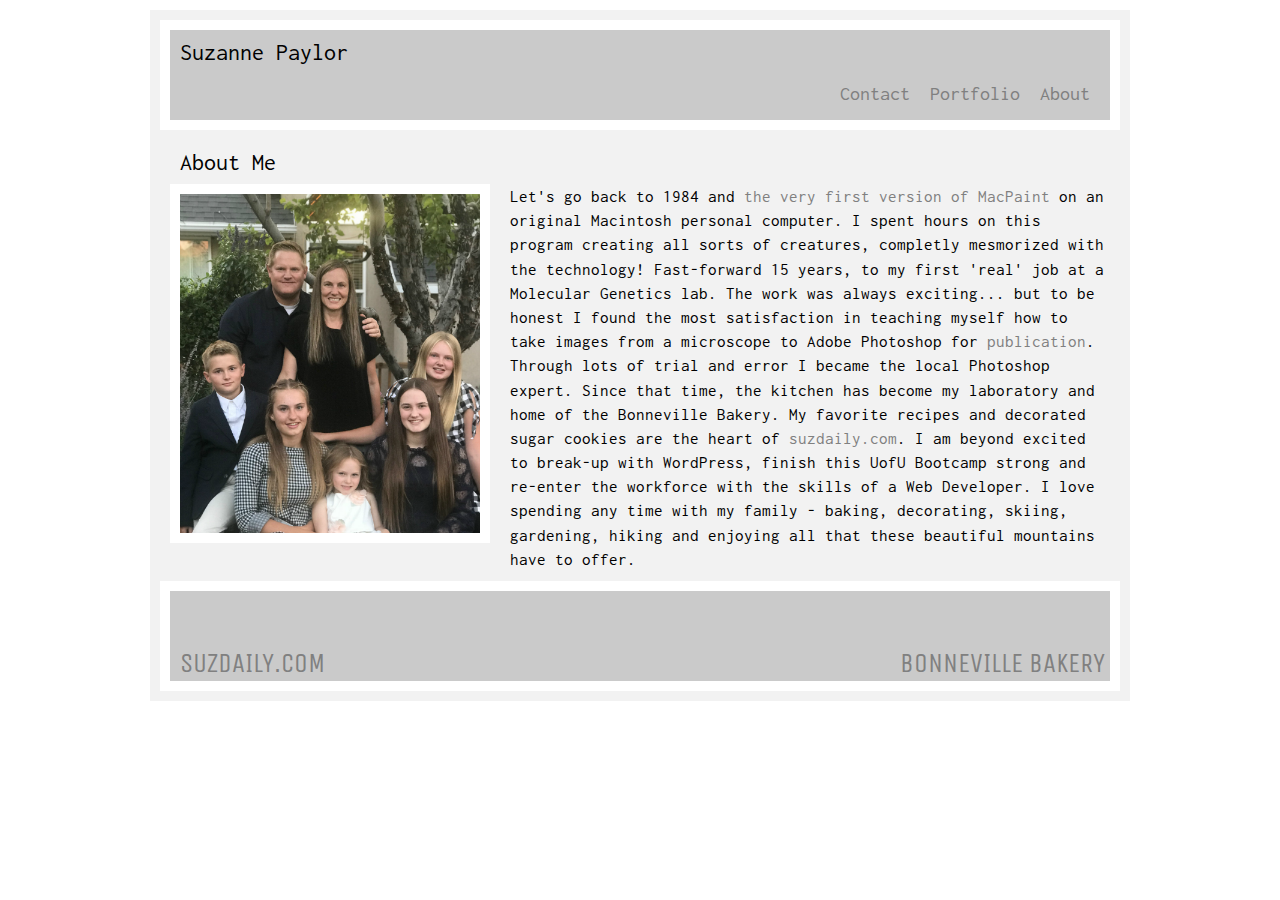
<file: index.html>
<!DOCTYPE html>
<html lang="en">
<head>
    <meta charset="UTF-8">
    <meta name="viewport" content="width=device-width, initial-scale=1.0">
    <meta http-equiv="X-UA-Compatible" content="ie=edge">
    <link rel="stylesheet" type="text/css" href="assets/css/reset.css">
    
    <link href="https://fonts.googleapis.com/css?family=Inconsolata|Unica+One" rel="stylesheet">

    <link rel="stylesheet" type="text/css" href="assets/css/style.css"> 
    <title>Suzanne Paylor Portfolio</title>
</head>


<body>
    <div class="container">
        
        <div class="heading">
        <header>
            <p class="myName">Suzanne Paylor</p>
            <ul>
                <a href="index.html"><li>About</li></a>
                <a href="portfolio.html"><li>Portfolio</li></a>
                <a href="contact.html"><li>Contact</li></a>
            </ul>
        </header>
        </div>


        <article class="main">
                <h1>About Me</h1>
            <img  id="largeImage" src="assets/images/paylor_family.png" alt="Suzanne Paylor & Family">
            <aside id="text">Let's go back to 1984 and <a class="links" href="http://www.cloudpaint.com/classic">the very first version of MacPaint</a> on an original Macintosh personal computer. I spent hours on this program creating all sorts of creatures, completly mesmorized with the technology!  Fast-forward 15 years, to my first 'real' job at a Molecular Genetics lab. The work was always exciting... but to be honest I found the most satisfaction in teaching myself how to take images from a microscope to Adobe Photoshop for <a href="http://dev.biologists.org/content/133/24/4957.short"> publication</a>.  Through lots of trial and error I became the local Photoshop expert. Since that time, the kitchen has become my laboratory and home of the Bonneville Bakery. My favorite recipes and decorated sugar cookies are the heart of <a href="http://www.suzdaily.com/">suzdaily.com</a>. I am beyond excited to break-up with WordPress, finish this UofU Bootcamp strong and re-enter the workforce with the skills of a Web Developer.  I love spending any time with my family - baking, decorating, skiing, gardening, hiking and enjoying all that these beautiful mountains have to offer.</aside>
            <div class="clear"></div>
        </article>

        <div class="footer">
         <footer>
             <p id="suzdaily"><a href="http://www.suzdaily.com/">SUZDAILY.COM</a><p>
            <p id="bBakery"><a href="https://www.instagram.com/bonnevillebakery/?hl=en">BONNEVILLE BAKERY</a></p>
            <div class="clear"></div>   
        </footer>   
        </div>
    </div>

</body>
</html>
</file>
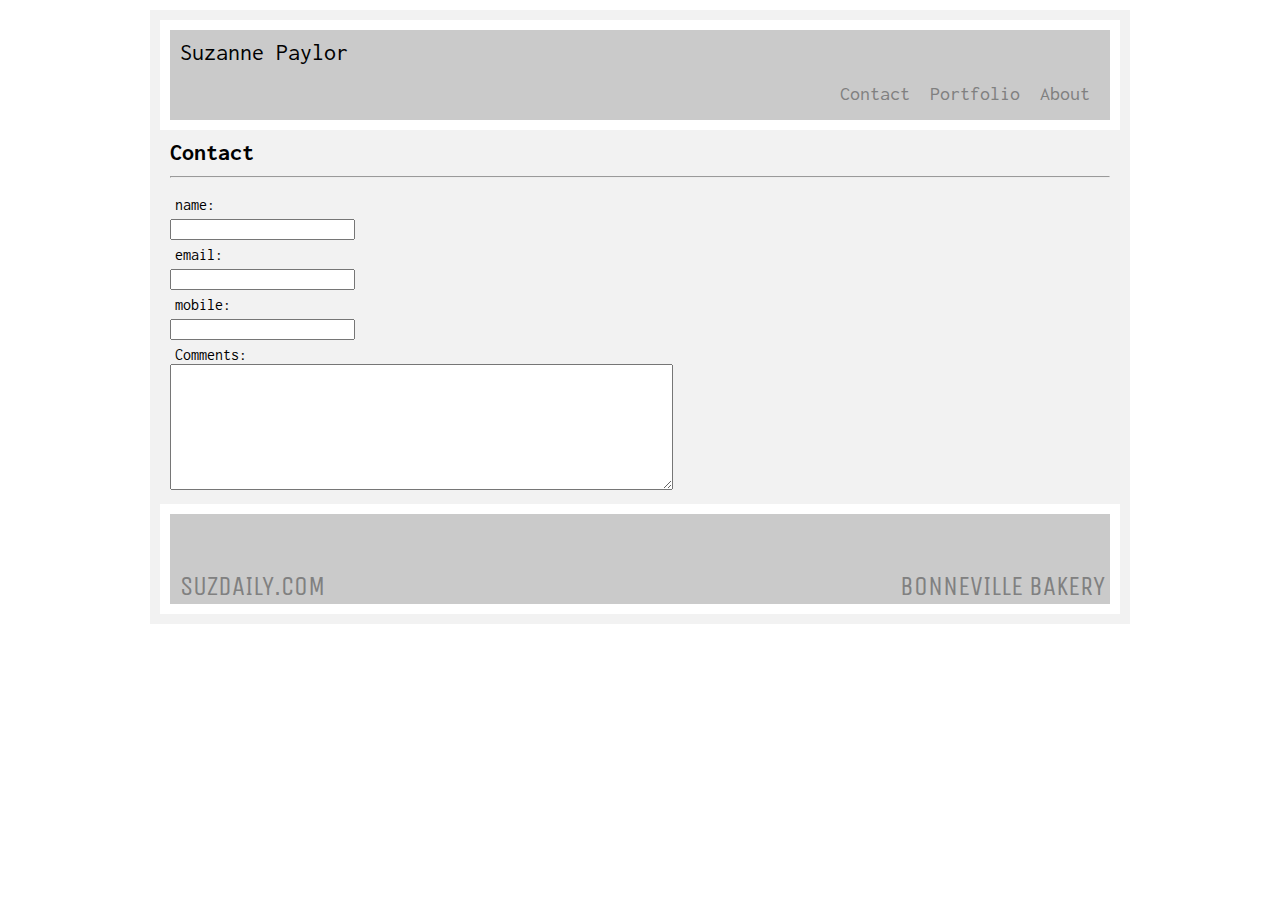
<file: contact.html>
<!DOCTYPE html>
<html lang="en">
<head>
    <meta charset="UTF-8">
    <meta name="viewport" content="width=device-width, initial-scale=1.0">
    <meta http-equiv="X-UA-Compatible" content="ie=edge">
    <link rel="stylesheet" type="text/css" href="assets/css/reset.css">
    
    <link href="https://fonts.googleapis.com/css?family=Inconsolata|Unica+One" rel="stylesheet">

    <link rel="stylesheet" type="text/css" href="assets/css/style.css"> 
    <title>Suzanne Paylor Portfolio</title>
</head>


<body>
    <div class="container">
        
            <div class="heading">
                    <header>
                        <p class="myName">Suzanne Paylor</p>
                        <ul>
                            <a href="index.html"><li>About</li></a>
                            <a href="portfolio.html"><li>Portfolio</li></a>
                            <a href="contact.html"><li>Contact</li></a>
                        </ul>
                    </header>
                    </div>

        <article class="main">
            <div id="contactHeading"> 
            <h1 id='contactH1'>Contact</h1>
            <hr>
            </div>   
                <fieldset>
                    <label>name:<br />
                    <input type="text" name="name" /></label><br />
                    <label>email:<br />
                        <input type="text" name="email" /></label><br />
                    <label>mobile:<br />
                        <input type="text" name="mobile" /></label><br />
                    <p>
                        <label for "comments">
                            Comments:
                        </label>
                        <br />
                        <textarea rows="8" cols="60" id="comments">
                        </textarea>
                    </p>

                </fieldset>
        </article>

        <div class="footer">
                <footer>
                        <p id="suzdaily"><a href="http://www.suzdaily.com/">SUZDAILY.COM</a><p>
                       <p id="bBakery"><a href="https://www.instagram.com/bonnevillebakery/?hl=en">BONNEVILLE BAKERY</a></p>
                       <div class="clear"></div>   
                   </footer>   
        </div>
    </div>

</body>
</html>
</file>
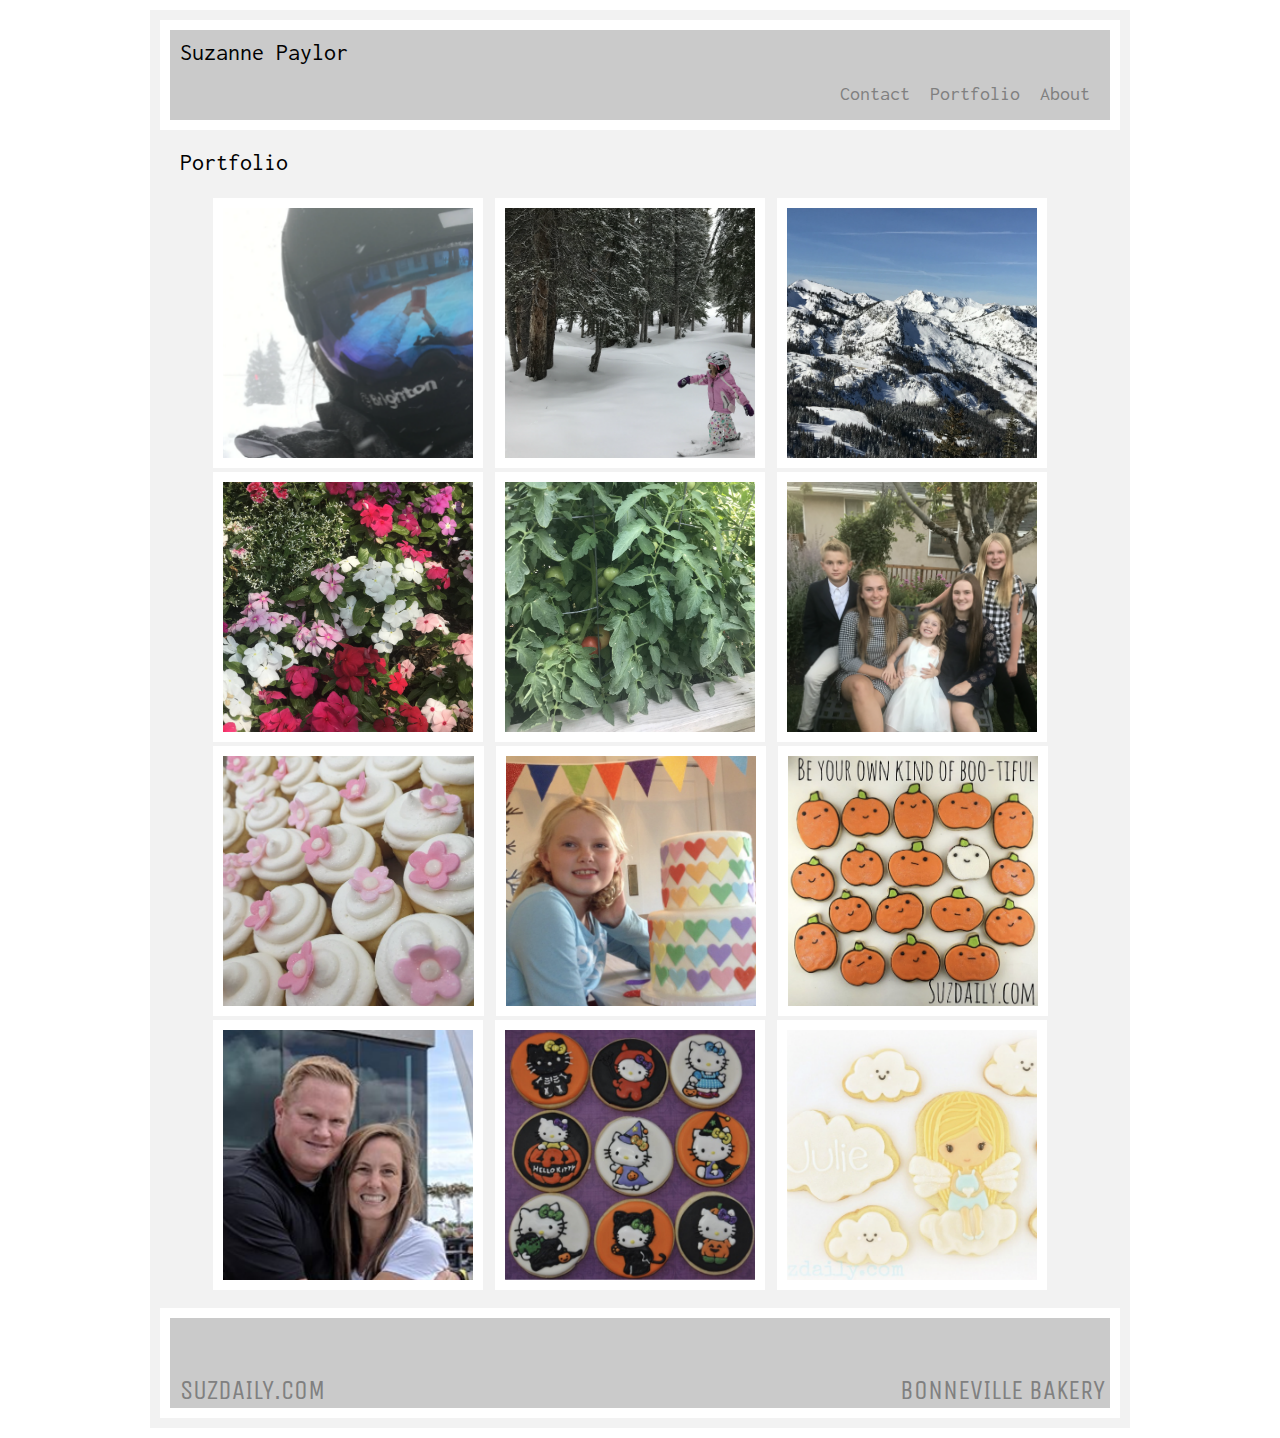
<file: portfolio.html>
<!DOCTYPE html>
<html lang="en">
<head>
    <meta charset="UTF-8">
    <meta name="viewport" content="width=device-width, initial-scale=1.0">
    <meta http-equiv="X-UA-Compatible" content="ie=edge">
    <link rel="stylesheet" type="text/css" href="assets/css/reset.css">
    
    <link href="https://fonts.googleapis.com/css?family=Inconsolata|Unica+One" rel="stylesheet">

    <link rel="stylesheet" type="text/css" href="assets/css/style.css"> 
    <title>Suzanne Paylor Portfolio</title>
</head>


<body>
    <div class="container">
        
            <div class="heading">
                    <header>
                        <p class="myName">Suzanne Paylor</p>
                        <ul>
                            <a href="index.html"><li>About</li></a>
                            <a href="portfolio.html"><li>Portfolio</li></a>
                            <a href="contact.html"><li>Contact</li></a>
                        </ul>
                    </header>
                    </div>


        <article class="main">
                <h1>Portfolio</h1>
            <div class="smallImages">
                <img src="assets/images/at_brighton.png">
                <img src="assets/images/Lizzie_ski.png">
                <img src="assets/images/great_western.png">
                <img src="assets/images/flowers.png">
                <img src="assets/images/tomatoes.png">
                <img src="assets/images/paylor_kids.png">
                <img src="assets/images/pretty_cupcakes.png">
                <img src="assets/images/hear_birthday_cake.png">
                <img src="assets/images/pumpkins.png">
                
                <img src="assets/images/suz_ Scott.png">
                <img src="assets/images/hello_kitty_halloween.png">
                <img src="assets/images/julie_cookie.png">




            </div>
        </article>

            <div class="clear"></div>   
            <div class="footer">
                    <footer>
                        <p id="suzdaily"><a href="http://www.suzdaily.com/">SUZDAILY.COM</a><p>
                       <p id="bBakery"><a href="https://www.instagram.com/bonnevillebakery/?hl=en">BONNEVILLE BAKERY</a></p>
                       <div class="clear"></div>   
                   </footer>   
                   </div>           
    </div>

</body>
</html>
</file>
<file: assets/css/style.css>
body {
    background: #ffffff;
    font-family: 'Inconsolata', monospace;
    padding: 10px;
}

img {
    border: 10px solid white;
}

h1 {
    padding: 10px;
}

ul {
    padding: 15px;
}

li {
    display: inline-block;
    float: right;
    margin-left: 20px;
    font-size: 125%;
    padding: 0px;
}

.container {
    margin: auto;
    width: 960px;
    background: #f2f2f2;
    padding: 10px
}

.heading {
    margin: auto;
    height: 80px;
    background: #cacaca;
    padding : 5px;
    border: 10px solid white;
}

.myName {
    font-size: 150%;
    padding: 5px;


}

.main {
    font-size: 150%;
    padding: 10px;

}
#largeImage {
    float: left;
    margin-right: 20px;
    margin-bottom: 20px;
}
#text {
    float: top;
    font-size: 72%;
    line-height: 1.4em;
}


.clear {
    clear: both;
}
#suzdaily {
    margin-top: 54px;
    margin-left: 5px;
    font-family: 'Unica One', cursive;
    font-size: 170%;
    float: left;
}
#bBakery {
    margin-top: 54px;
    font-family: 'Unica One', cursive;
    font-size: 170%;
    float: right;

}
.footer {
    margin: auto;
    height: 80px;
    background: #cacaca;
    padding : 5px;
    border: 10px solid white;
        }
#contactHeading {
    font-weight: bold;
    padding: -1px;
}

#contactH1 {
    padding: 0px;
}

feildset {
    font-size: 50%;
    padding: -15px;
}

label {
    font-size: 65%;
    padding: 5px;
}

a {
    color:gray;
}

a:hover {
    color: rgb(255, 255, 255);
}
a:links {
    text-decoration: none;
}

    a:link {
        text-decoration: none;
    }

.smallImages {
    float: left;
    padding: 14px;
    padding-left: 43px;
}
</file>
